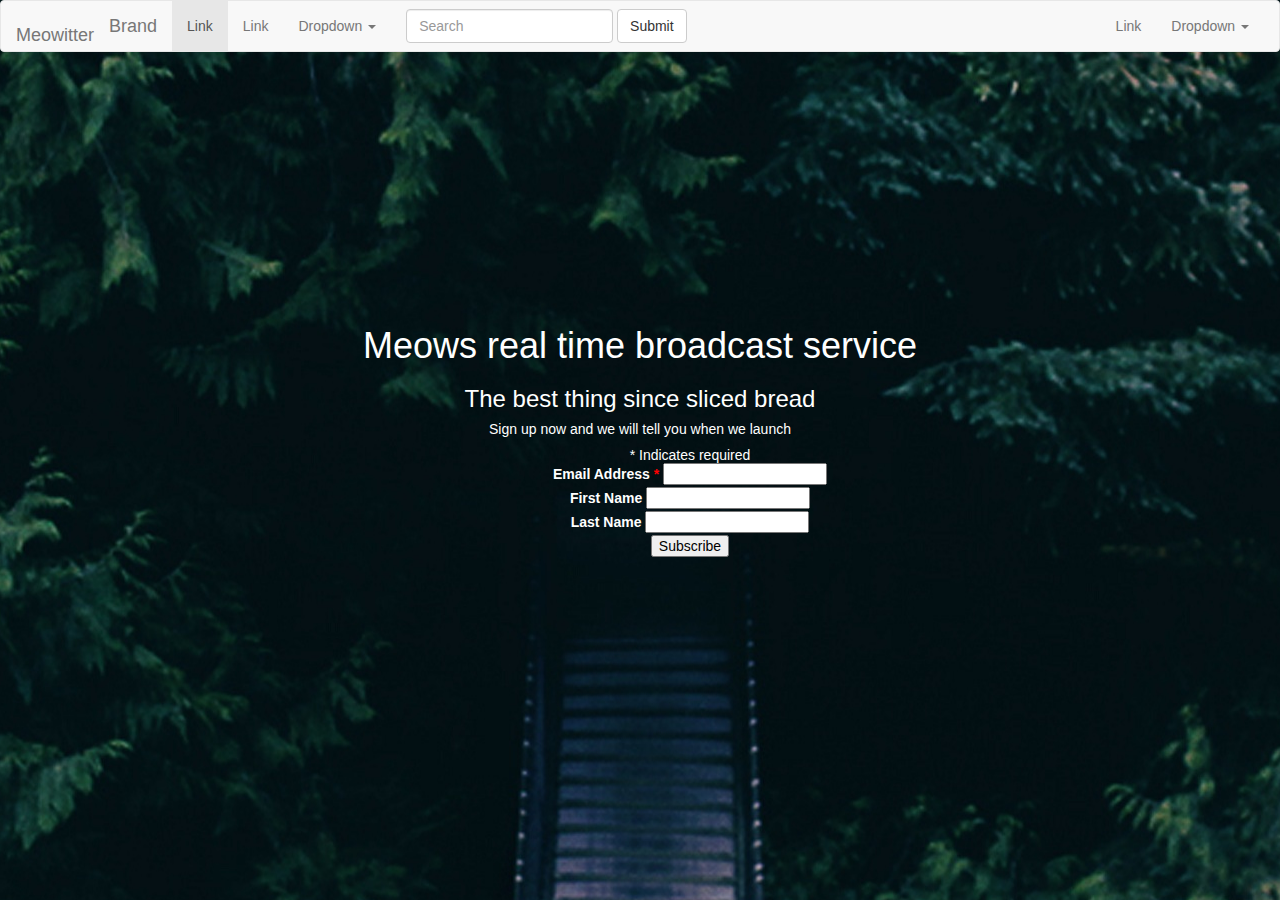
<file: index.html>
<!DOCTYPE HTML>
<html>
	<head>
	     <title>MEOWITTER</title>
	     <link rel="stylesheet" type="text/css" href="Style.css">
         <!-- Latest compiled and minified CSS -->
         <link rel="stylesheet" href="https://maxcdn.bootstrapcdn.com/bootstrap/3.3.5/css/bootstrap.min.css">
	     	</head>

            
	<body>
    <!-- Latest compiled and minified JavaScript -->
<script src="https://maxcdn.bootstrapcdn.com/bootstrap/3.3.5/js/bootstrap.min.js"></script>

<nav class="navbar navbar-default">
  <div class="container-fluid">
    <!-- Brand and toggle get grouped for better mobile display -->
    <div class="navbar-header">
    <a class="navbar-brand" href="#">
        <h4> Meowitter </h4>
      </a>
      <button type="button" class="navbar-toggle collapsed" data-toggle="collapse" data-target="#bs-example-navbar-collapse-1" aria-expanded="false">
        <span class="sr-only">Toggle navigation</span>
        <span class="icon-bar"></span>
        <span class="icon-bar"></span>
        <span class="icon-bar"></span>
      </button>
      <a class="navbar-brand" href="#">Brand</a>
    </div>

    <!-- Collect the nav links, forms, and other content for toggling -->
    <div class="collapse navbar-collapse" id="bs-example-navbar-collapse-1">
      <ul class="nav navbar-nav">
        <li class="active"><a href="#">Link <span class="sr-only">(current)</span></a></li>
        <li><a href="#">Link</a></li>
        <li class="dropdown">
          <a href="#" class="dropdown-toggle" data-toggle="dropdown" role="button" aria-haspopup="true" aria-expanded="false">Dropdown <span class="caret"></span></a>
          <ul class="dropdown-menu">
            <li><a href="#">Action</a></li>
            <li><a href="#">Another action</a></li>
            <li><a href="#">Something else here</a></li>
            <li role="separator" class="divider"></li>
            <li><a href="#">Separated link</a></li>
            <li role="separator" class="divider"></li>
            <li><a href="#">One more separated link</a></li>
          </ul>
        </li>
      </ul>
      <form class="navbar-form navbar-left" role="search">
        <div class="form-group">
          <input type="text" class="form-control" placeholder="Search">
        </div>
        <button type="submit" class="btn btn-default">Submit</button>
      </form>
      <ul class="nav navbar-nav navbar-right">
        <li><a href="#">Link</a></li>
        <li class="dropdown">
          <a href="#" class="dropdown-toggle" data-toggle="dropdown" role="button" aria-haspopup="true" aria-expanded="false">Dropdown <span class="caret"></span></a>
          <ul class="dropdown-menu">
            <li><a href="#">Action</a></li>
            <li><a href="#">Another action</a></li>
            <li><a href="#">Something else here</a></li>
            <li role="separator" class="divider"></li>
            <li><a href="#">Separated link</a></li>
          </ul>
        </li>
      </ul>
    </div><!-- /.navbar-collapse -->
  </div><!-- /.container-fluid -->
</nav>
         <div class= "container">
         	<div class="row">
         		<div class="col-md-20">
         			<div class="intro-message">
         				<h1>
         					Meows real time broadcast service 
                            
         				</h1>
         				<h3>
         				The best thing since sliced bread
         				</h3>
                        <h5>
                        Sign up now and we will tell you when we launch
                        </h5>
              		

<div class="row">
                <div class="col-md-5 col-md-offset-4">
                    <div class="signup-form">
<!-- Begin MailChimp Signup Form -->
<link href="//cdn-images.mailchimp.com/embedcode/classic-081711.css" rel="stylesheet" type="text/css">
<style type="text/css">
    #mc_embed_signup{clear:center; font:14px Helvetica,Arial,sans-serif; color: black; }
    /* Add your own MailChimp form style overrides in your site stylesheet or in this style block.
       We recommend moving this block and the preceding CSS link to the HEAD of your HTML file. */
</style>
<div id="mc_embed_signup">
<form action="//ryerson.us11.list-manage.com/subscribe/post?u=67c57cb1393e9675f79576a81&amp;id=197f5ee0ba" method="post" id="mc-embedded-subscribe-form" name="mc-embedded-subscribe-form" class="validate" target="_blank" novalidate>
    <div id="mc_embed_signup_scroll">
    
<div class="indicates-required"><span class="asterisk"><FONT COLOR=  #fff>*</span> Indicates required </FONT></div>
<div class="mc-field-group">
    <label for="mce-EMAIL"><FONT COLOR= #fff>Email Address </FONT> <span class="asterisk"><FONT COLOR=  #FF0000>*</FONT></span>
</label>
    <input type="email" value="" name="EMAIL" class="required email" id="mce-EMAIL">
</div>
<div class="mc-field-group">
    <label for="mce-FNAME"> <FONT COLOR= #fff> First Name </FONT> </label>
    <input type="text" value="" name="FNAME" class="" id="mce-FNAME">
</div>
<div class="mc-field-group">
    <label for="mce-LNAME"> <FONT COLOR= #fff> Last Name </FONT> </label>
    <input type="text" value="" name="LNAME" class="" id="mce-LNAME">
</div>
    <div id="mce-responses" class="clear">
        <div class="response" id="mce-error-response" style="display:none"></div>
        <div class="response" id="mce-success-response" style="display:none"></div>
    </div>    <!-- real people should not fill this in and expect good things - do not remove this or risk form bot signups-->
    <div style="position: absolute; left: -5000px;"><input type="text" name="b_67c57cb1393e9675f79576a81_197f5ee0ba" tabindex="-1" value=""></div>
    <div class="clear"><input type="submit" value="Subscribe" name="subscribe" id="mc-embedded-subscribe" class="button"></div>
    </div>
</form>
</div>
<script type='text/javascript' src='//s3.amazonaws.com/downloads.mailchimp.com/js/mc-validate.js'></script><script type='text/javascript'>(function($) {window.fnames = new Array(); window.ftypes = new Array();fnames[0]='EMAIL';ftypes[0]='email';fnames[1]='FNAME';ftypes[1]='text';fnames[2]='LNAME';ftypes[2]='text';}(jQuery));var $mcj = jQuery.noConflict(true);</script>
<!--End mc_embed_signup-->

</div>
                </div>
            </div>

        </div>
    
    </body>
</html>
</file>
<file: Style.css>
.intro-message{
		text-align: center;
			padding-top: 20%;
			padding-bottom: 10%;
			color: #fff;
}

body {
		background: url(meowitter.jpg) no-repeat center;
}
</file>
